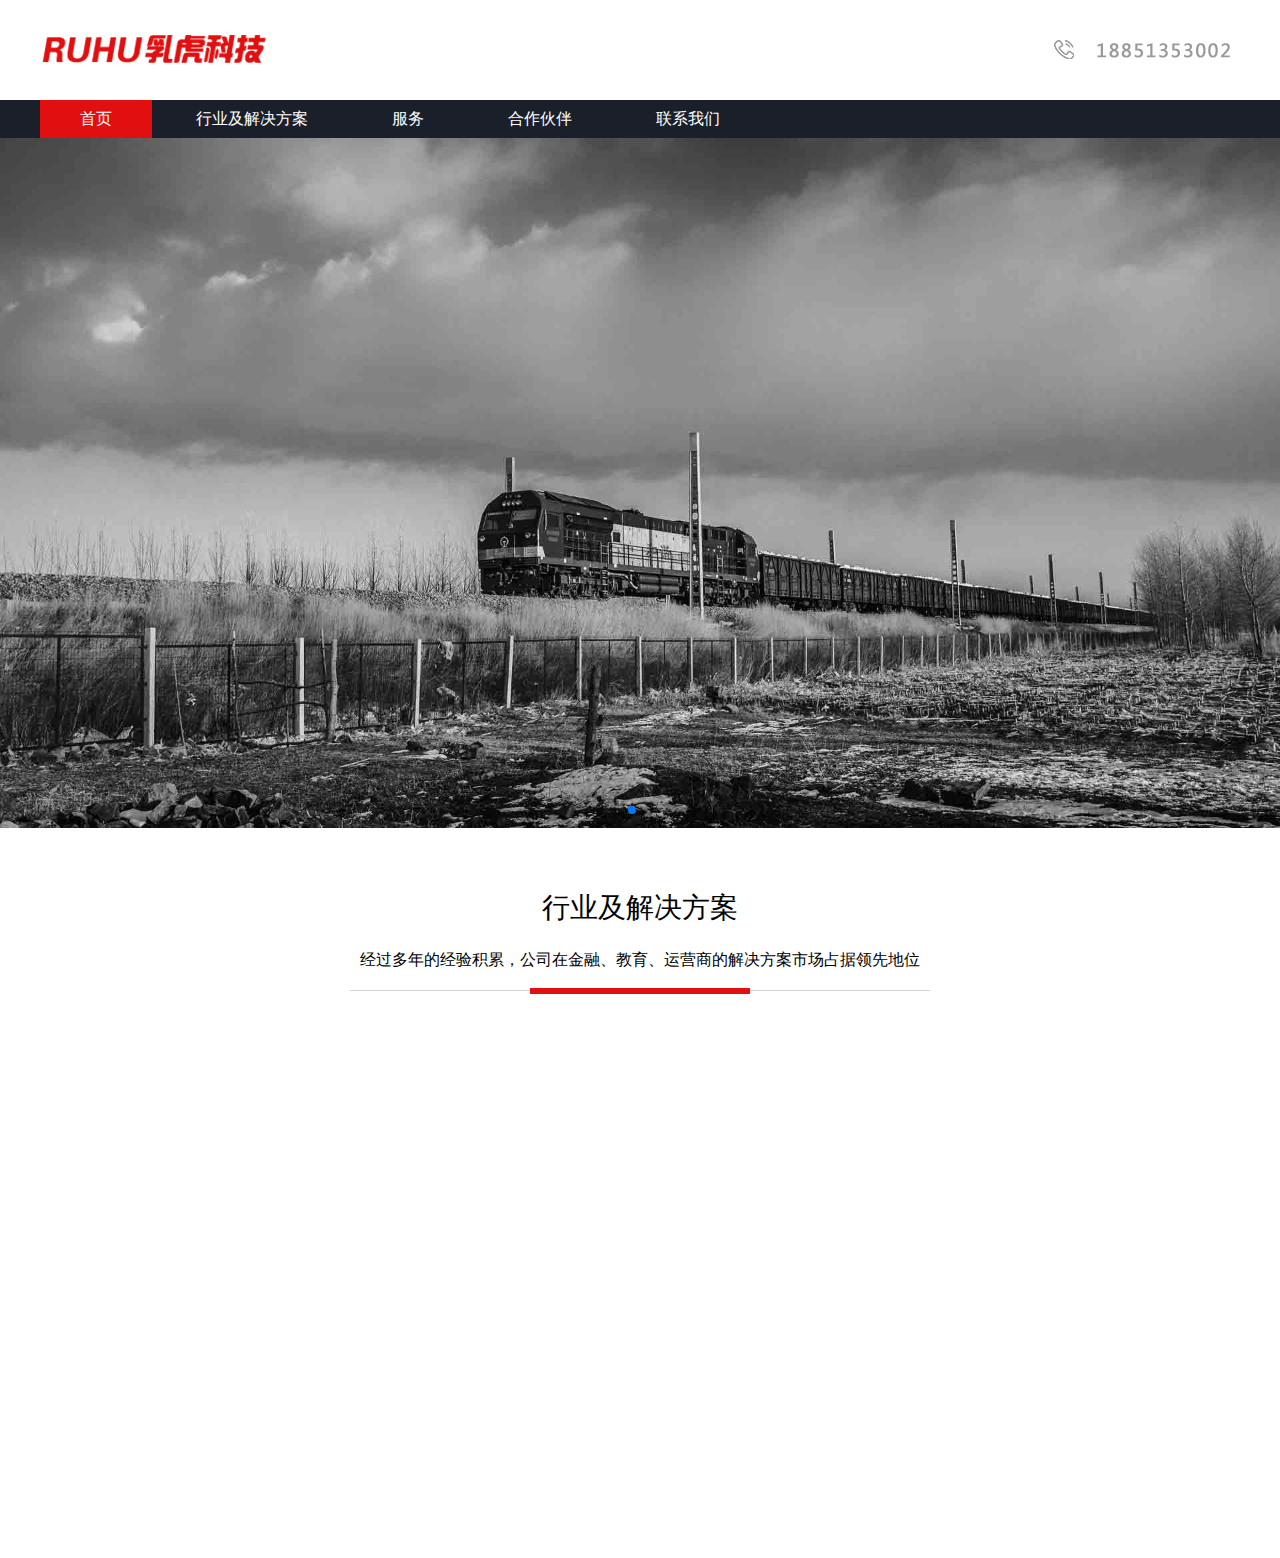
<file: index.html>
<!DOCTYPE html>
<html>
	<head>
		<meta charset="utf-8" />
		<title>乳虎科技</title>
		<link rel="stylesheet" href="css/normalize.css" />
		<link rel="stylesheet" href="css/animate.min.css" />
		<link rel="stylesheet" href="css/swiper.min.css" />
		<link rel="stylesheet" href="css/index.css" />
	</head>
	<body>
		<!-- 头部 -->
		<header>
			<img src="img/logo.png" id="logo" class="animated fadeInLeft" />
			<img src="img/tel.png" id="tel" class="animated fadeInRight" />
		</header>
		<!-- nav -->
		<nav>
			<div>
				<a class="focus">首页</a>
				<a>行业及解决方案</a>
				<a>服务</a>
				<a>合作伙伴</a>
				<a>联系我们</a>
			</div>
		</nav>
		<!-- 轮播图 -->
		<div class="swiper-container">
			<div class="swiper-wrapper">
				<div class="swiper-slide" style="background:url(img/lb1.jpg) no-repeat center;background-size: cover;"></div>
				<div class="swiper-slide" style="background:url(img/lb2.jpg) no-repeat center;background-size: cover;"></div>
			</div>
			<!-- 如果需要分页器 -->
			<div class="swiper-pagination"></div>
		</div>
		<!-- 行业 -->
		<div class="hy">
			<div>
				<p>行业及解决方案</p>
				<p>经过多年的经验积累，公司在金融、教育、运营商的解决方案市场占据领先地位</p>
			</div>
			<div class="ly">
				<div class="wow slideInUp faster">
					1
				</div>
				<div class="wow slideInUp fast">
					2
				</div>
				<div class="wow slideInUp">
					3
				</div>
			</div>
		</div>
		<script type="text/javascript" src="js/jquery-2.1.0.js"></script>
		<script type="text/javascript" src="js/swiper.min.js"></script>
		<script type="text/javascript" src="js/wow.min.js"></script>
		<script>
			 new WOW().init();
			var mySwiper = new Swiper('.swiper-container', {
				autoplay: true, //等同于以下设置
				// 如果需要分页器
				pagination: {
					el: '.swiper-pagination',
				},
				paginationClickable: true,
			})
		</script>
	</body>
</html>
</file>
<file: css/index.css>
body {
	min-width: 1200px;
	font-family: "微软雅黑" !important;
}

header {
	width: 1200px;
	height: 30px;
	margin: 0 auto;
	margin-top: 35px;
	overflow: hidden;
}

header #logo {
	float: left;
}

header #tel {
	float: right;
}

nav {
	width: 100%;
	margin-top: 35px;
	background: #1b1f2a;
}

nav div {
	width: 1200px;
	margin: 0 auto;
}

nav>div>a {
	display: inline-block;
	padding: 10px 40px 10px 40px;
	font-size: 16px;
	color: #ffffff;
	cursor: pointer;
}

.active {
	background: #e10f0f;
}

.focus {
	background: #e10f0f;
}

nav>div>a:hover {
	background: #e10f0f;
}

.swiper-container {
	width: 100%;
	height: 690px;
}

.swiper-pagination {
	position: absolute;
	text-align: center;
	z-index: 20;
	width: 100%;
	bottom: 20px;
}

.swiper-pagination-switch {
	display: inline-block;
	width: 12px;
	height: 12px;
	border-radius: 12px;
	background: #ffffff;
	margin: 0 8px;
	opacity: 0.8;
	cursor: pointer;
}

.swiper-active-switch {
	background: #fb3838;
	overflow: hidden;
}

.hy {
	width: 1200px;
	margin: 0 auto;
	overflow: hidden;
	padding-bottom: 150px;
}

.hy>div:first-child {
	width: 580px;
	height: 160px;
	position: relative;
	margin: 0 auto;
}

.hy>div:first-child>p:first-child {
	font-size: 28px;
	margin: 0 auto;
	line-height: 160px;
	width: 220px;
	text-align: center;
	border-bottom: 6px solid #e10f0f;
	position: relative;
	z-index: 20;
}

.hy>div:first-child>p:last-child {
	position: absolute;
	font-size: 16px;
	width: 100%;
	text-align: center;
	bottom: -3px;
	line-height: 60px;
	margin: 0 auto;
	border-bottom: 1px solid #d2d2d2;
	z-index: 0;
}

.ly {
	width: 100%;
	margin-top: 120px;
	height: 300px;

}
</file>
